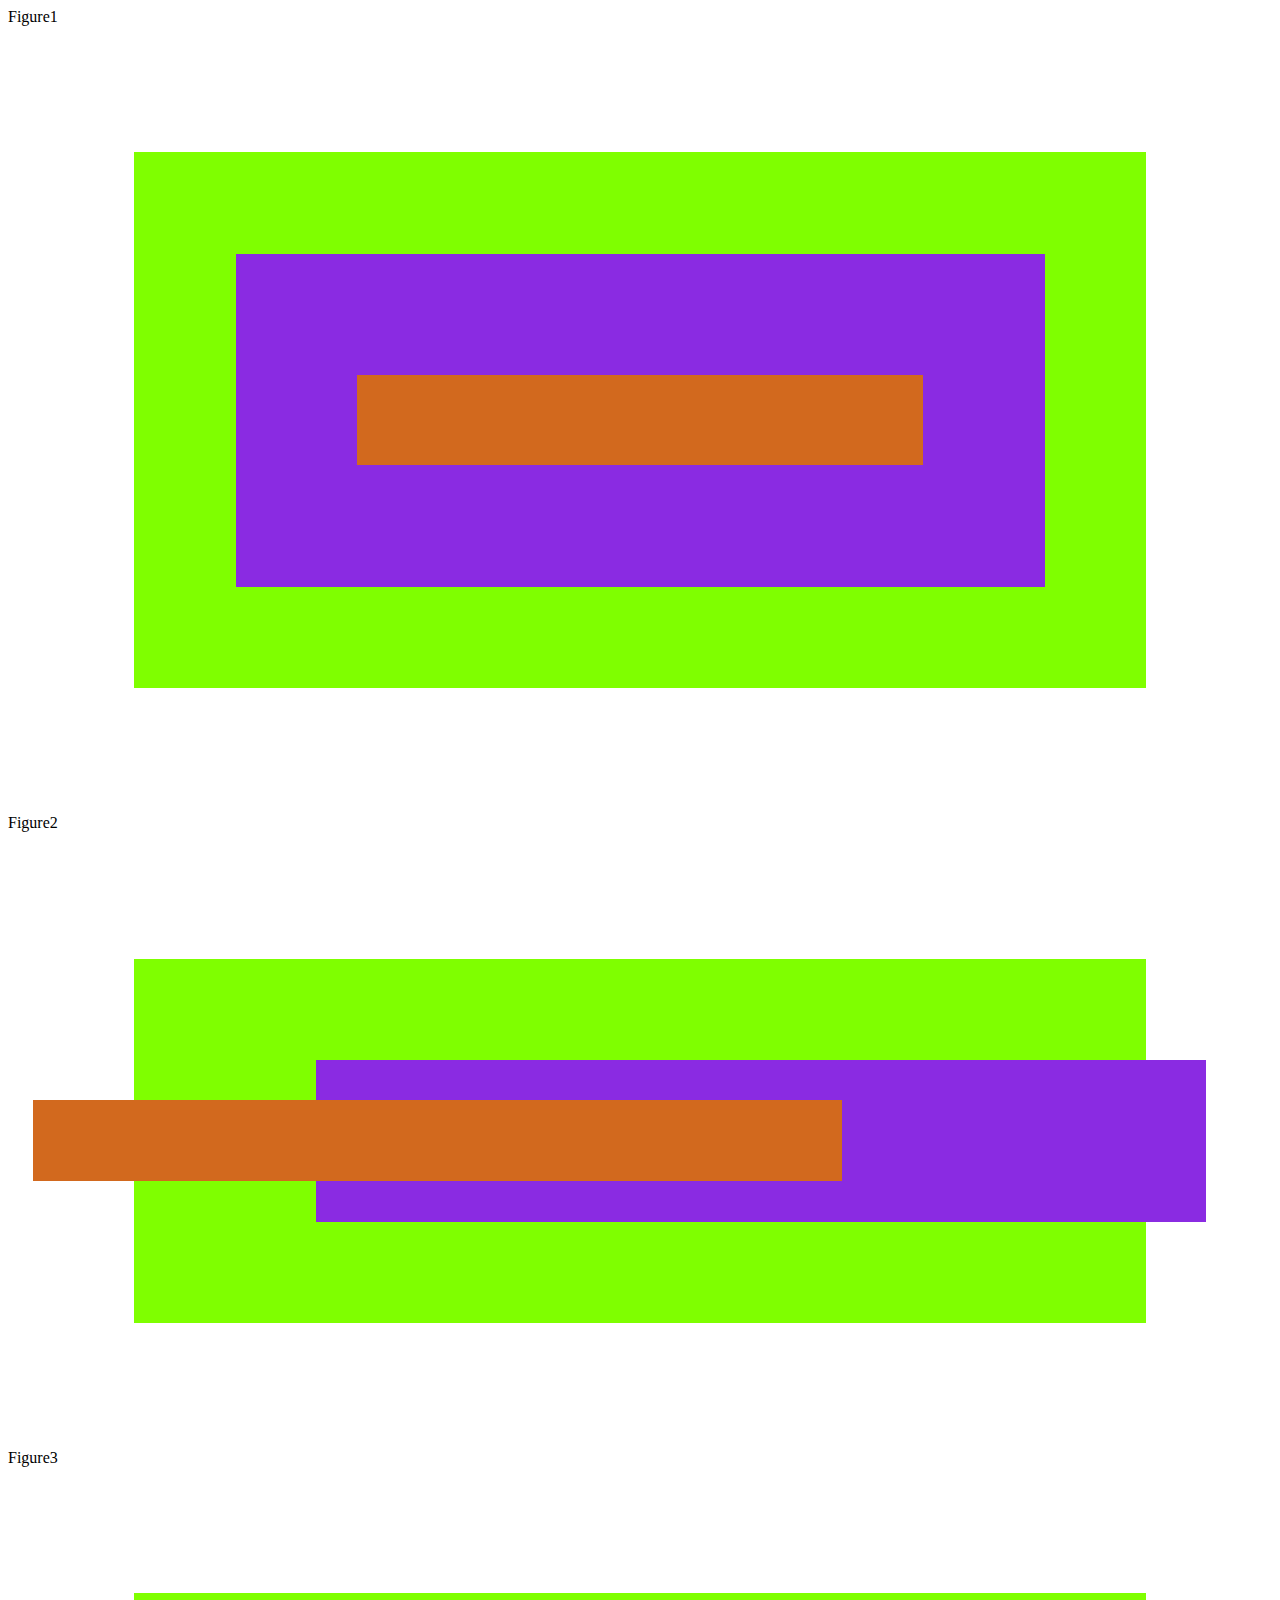
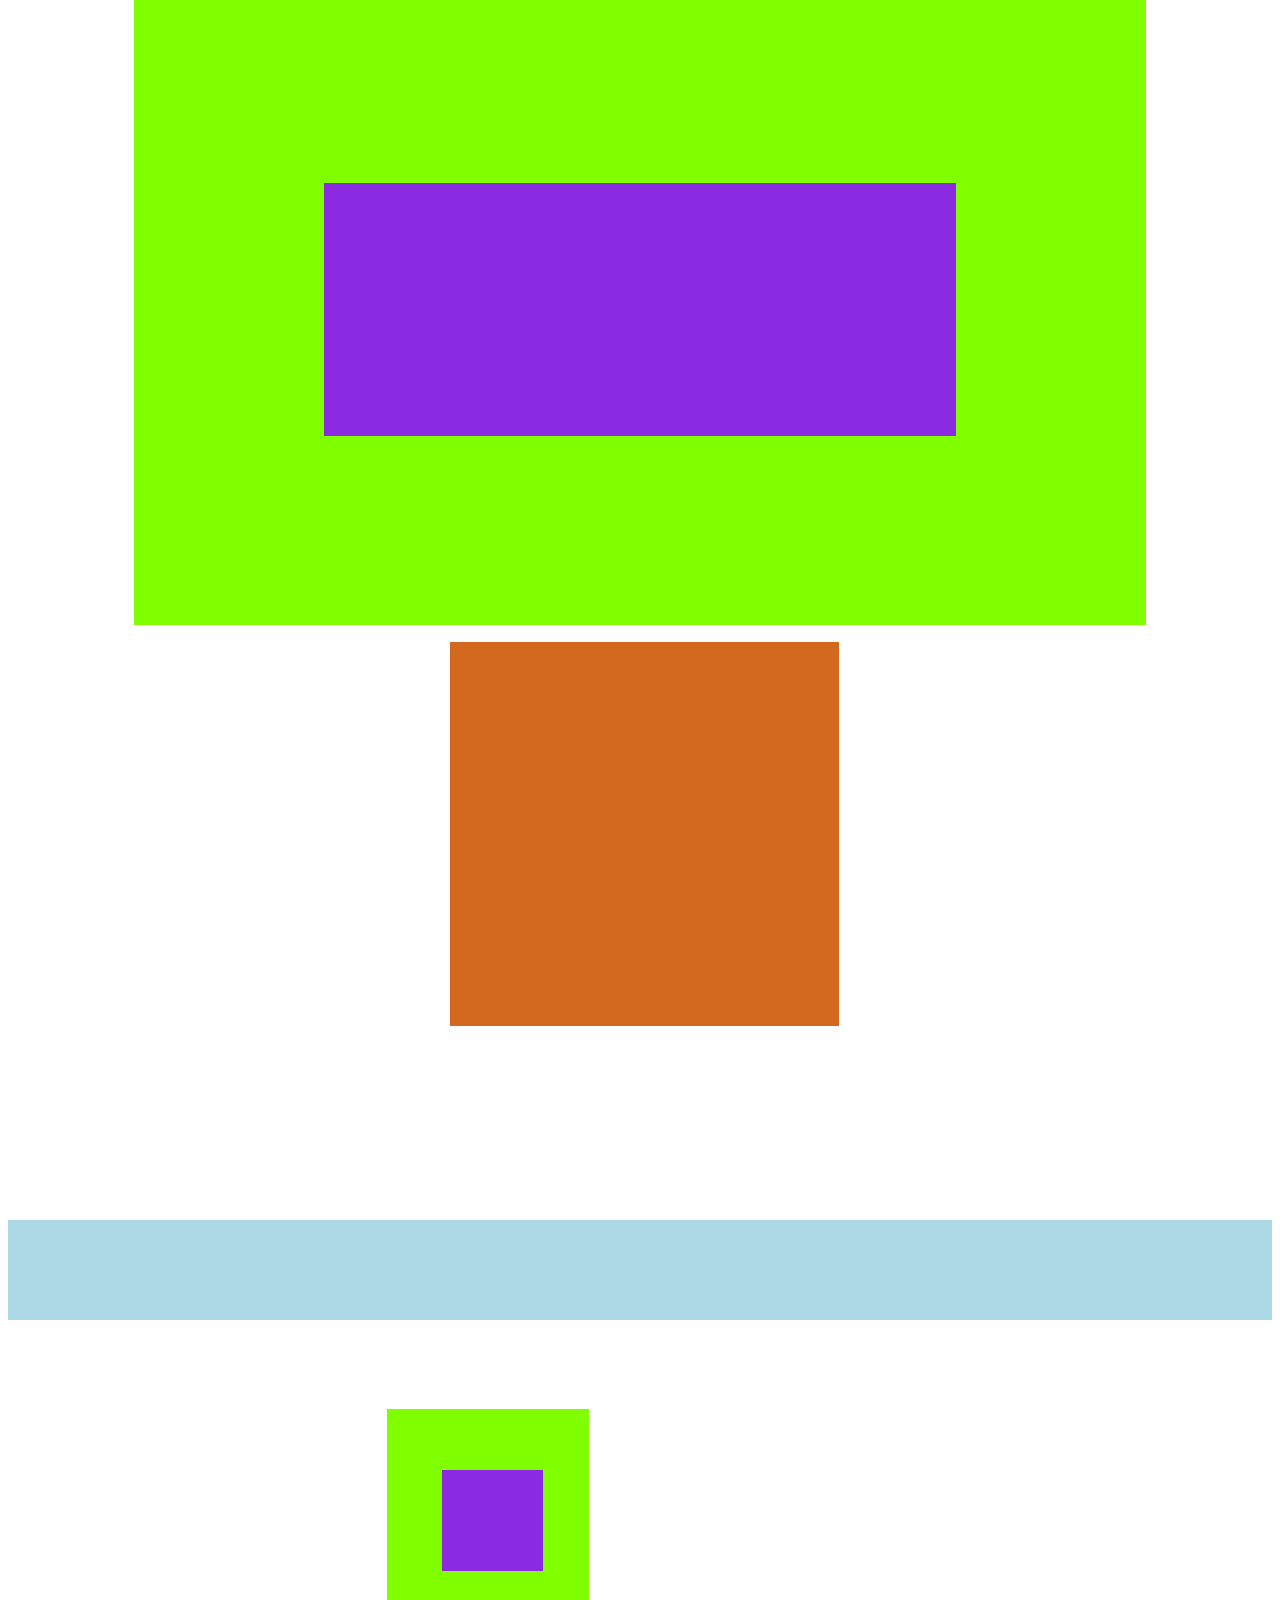
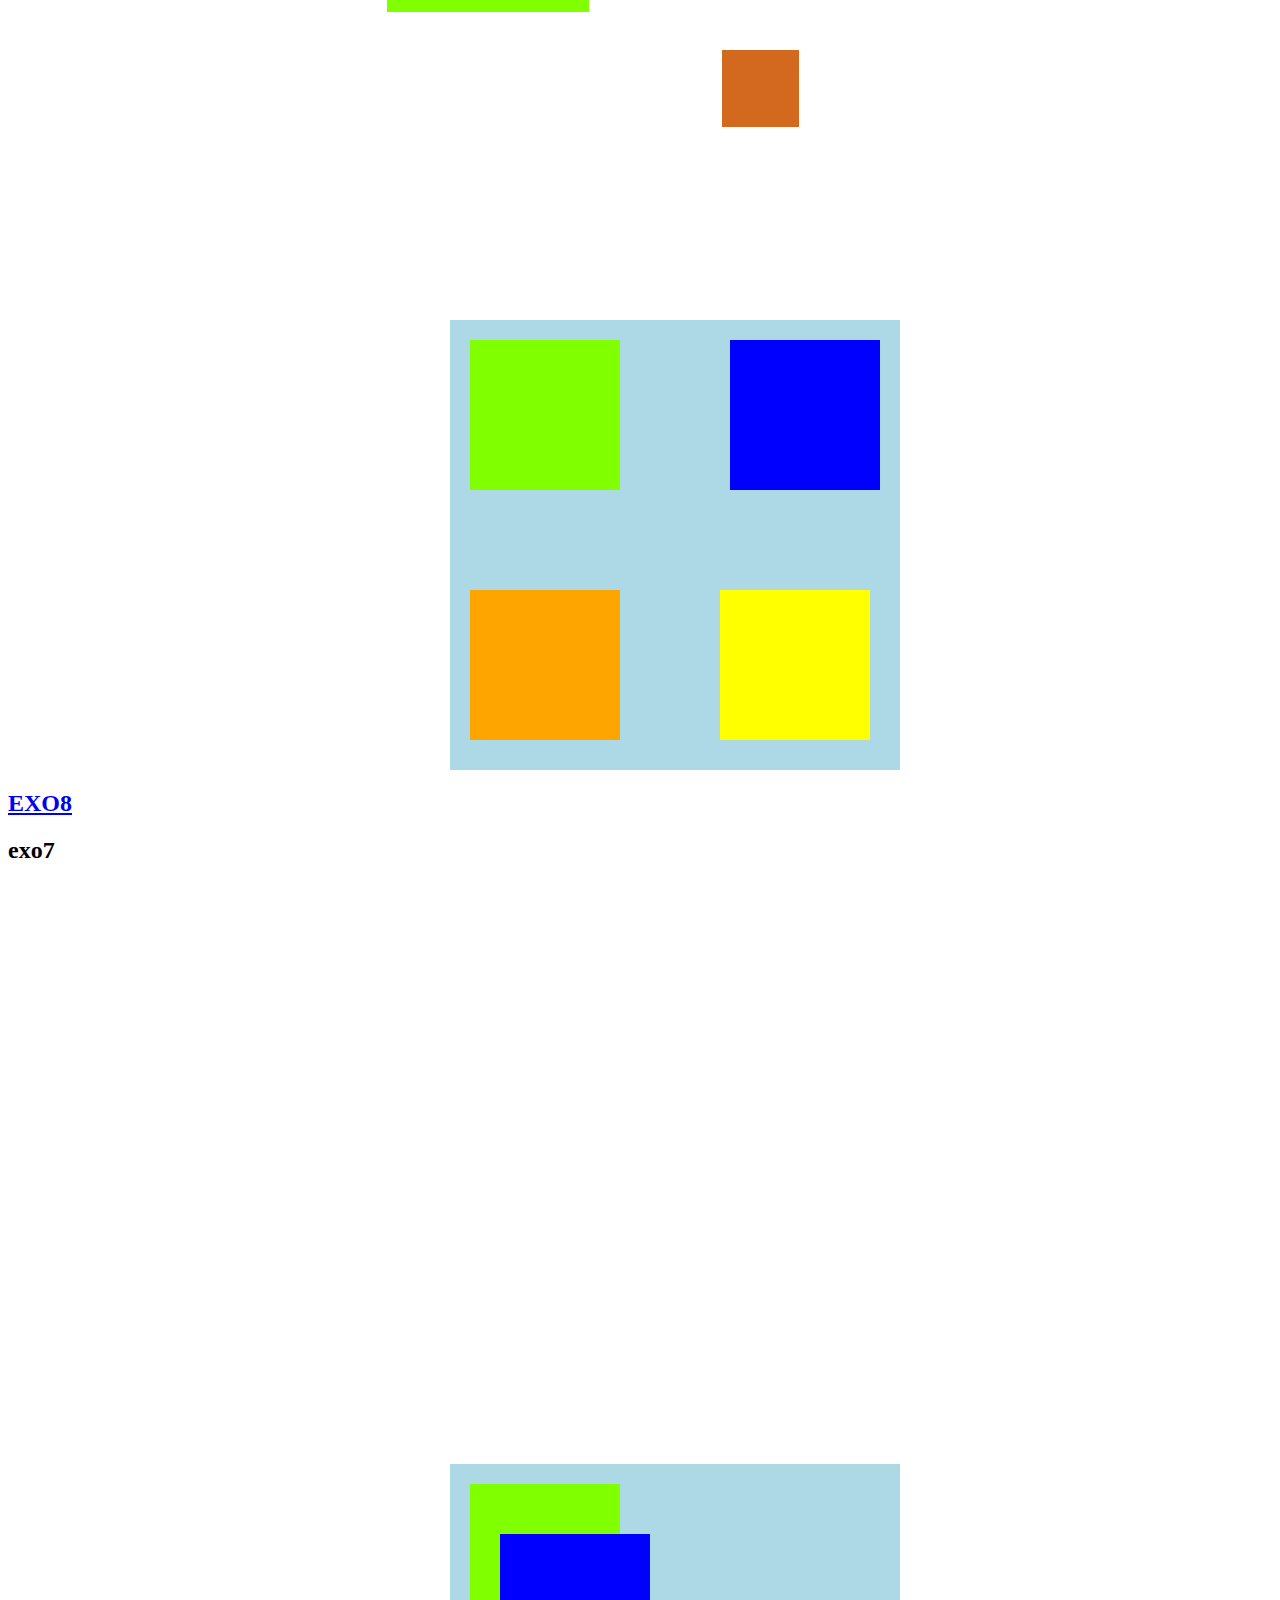
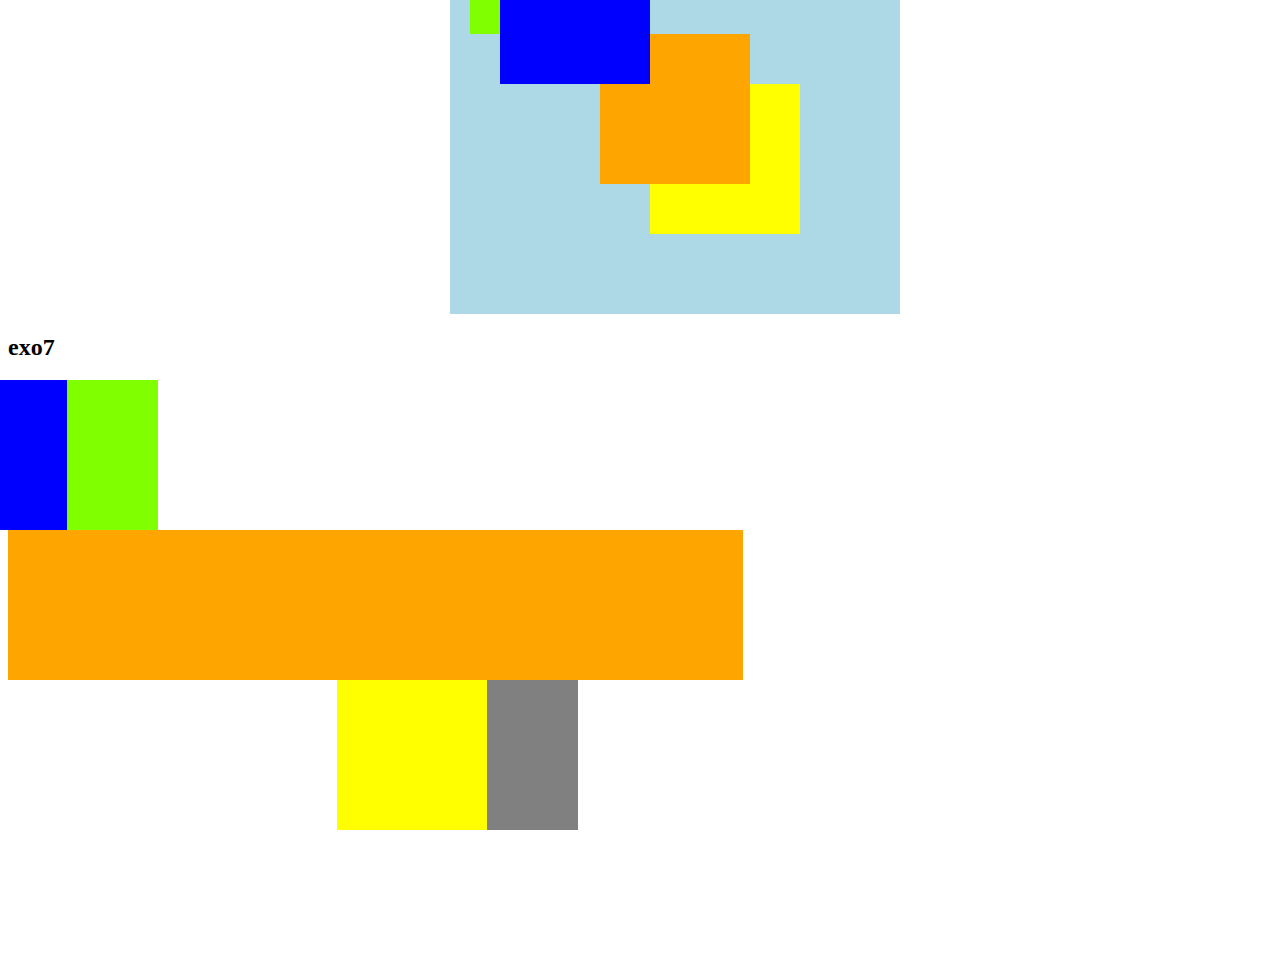
<file: index.html>
<!doctype html>
<html lang="fr">
<head>
    <meta charset="UTF-8">
    <meta name="viewport"
          content="width=device-width, user-scalable=no, initial-scale=1.0, maximum-scale=1.0, minimum-scale=1.0">
    <meta http-equiv="X-UA-Compatible" content="ie=edge">
    <title>Positionnement</title>
    <link rel="stylesheet" href="style.css">
</head>
<body>
<div>Figure1
<div class="Gcarré">
    <div class="Mcarré">
        <div class="Pcarré"></div>
    </div>
</div>
</div>

<div>
    <p>Figure2</p>
</div>
<div class="gcarré">
    <div class="mcarré">
        <div class="pcarré"></div>
    </div>
</div>

<div>
    <p>Figure3</p>
</div>
<div class="acarré">
    <div class="bcarré">
        <div class="ccarré"></div>
    </div>
</div>

    <br/>
<div class="aacarré">
    <div class="bbcarré">
        <div class="ppcarré">
            <div class="scarré"> </div>
        </div>
    </div>
</div>

<div class="a">
    <div class="b"></div>
    <div class="c"></div>
    <div class="d"></div>
    <div class="e"></div>
</div>
<section>
    <h2>
        <a href="page.html">
            EXO8
        </a>
    </h2>
</section>

<section>
    <h2>exo7</h2>
    <div class="aa">
        <div class="a6"></div>
        <div class="b6"></div>
        <div class="d6"></div>
        <div class="e6"></div>
    </div>

</section>
<section>
    <h2>exo7</h2>
        <div class="a7"></div>
        <div class="b7"></div>
        <div class="c7"></div>
        <div class="d7"></div>
        <div class="e7"></div>

</section>

</body>
</html>
</file>
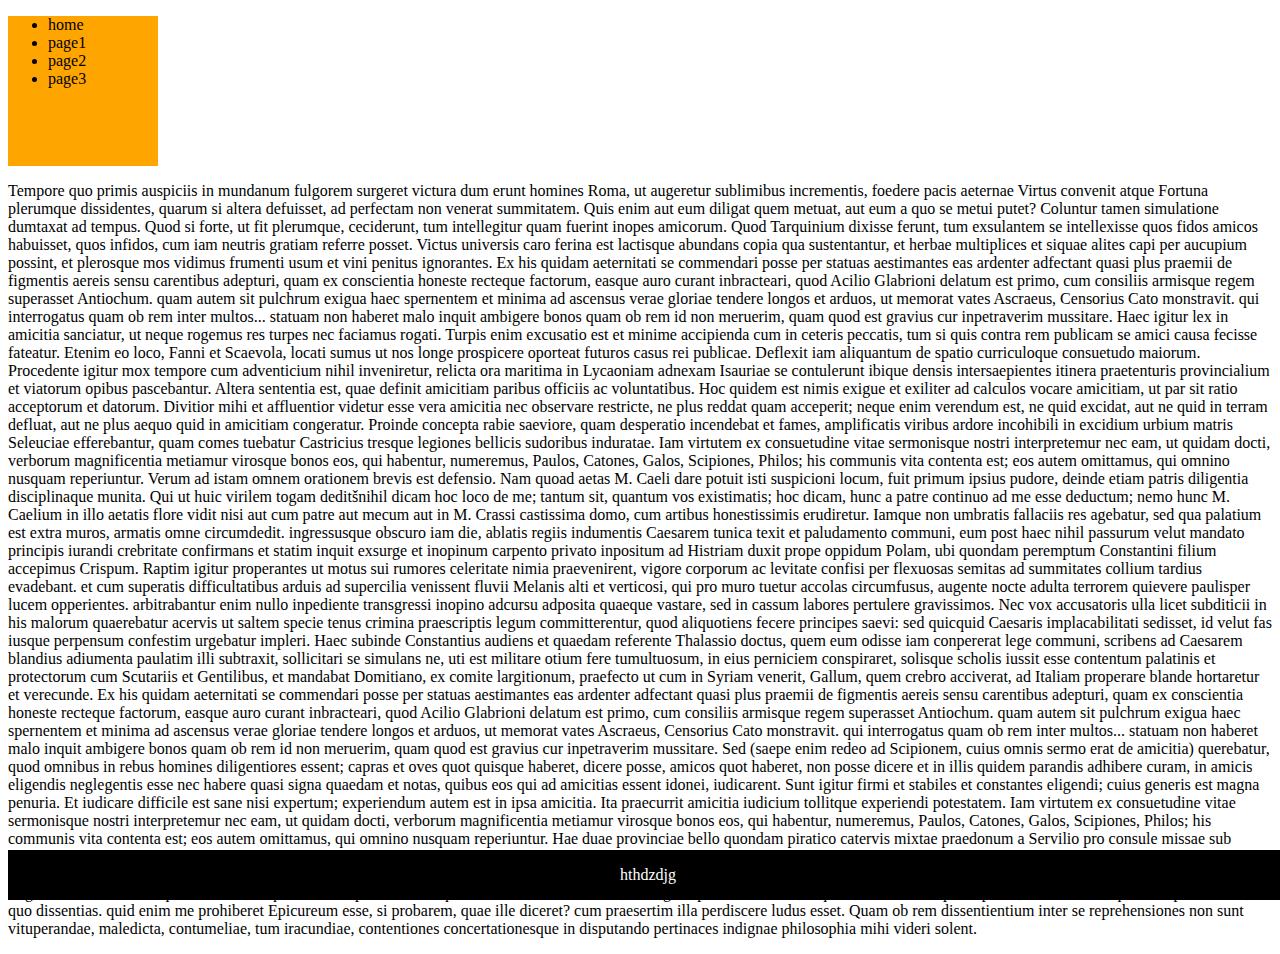
<file: page.html>
<!doctype html>
<html lang="en">
<head>
    <meta charset="UTF-8">
    <meta name="viewport"
          content="width=device-width, user-scalable=no, initial-scale=1.0, maximum-scale=1.0, minimum-scale=1.0">
    <meta http-equiv="X-UA-Compatible" content="ie=edge">
    <title>Document</title>
    <link rel="stylesheet" href="style.css">
</head>
<body>

</body>
</html>
<div style="background-color: orange;height: 150px;position: sticky;top: 0;width: 150px">
    <ul>
        <li>home</li>
        <li>page1</li>
        <li>page2</li>
        <li>page3</li>
    </ul>
</div>
<p>
    Tempore quo primis auspiciis in mundanum fulgorem surgeret victura dum erunt homines Roma, ut augeretur sublimibus incrementis, foedere pacis aeternae Virtus convenit atque Fortuna plerumque dissidentes, quarum si altera defuisset, ad perfectam non venerat summitatem.
    Quis enim aut eum diligat quem metuat, aut eum a quo se metui putet? Coluntur tamen simulatione dumtaxat ad tempus. Quod si forte, ut fit plerumque, ceciderunt, tum intellegitur quam fuerint inopes amicorum. Quod Tarquinium dixisse ferunt, tum exsulantem se intellexisse quos fidos amicos habuisset, quos infidos, cum iam neutris gratiam referre posset.
    Victus universis caro ferina est lactisque abundans copia qua sustentantur, et herbae multiplices et siquae alites capi per aucupium possint, et plerosque mos vidimus frumenti usum et vini penitus ignorantes.
    Ex his quidam aeternitati se commendari posse per statuas aestimantes eas ardenter adfectant quasi plus praemii de figmentis aereis sensu carentibus adepturi, quam ex conscientia honeste recteque factorum, easque auro curant inbracteari, quod Acilio Glabrioni delatum est primo, cum consiliis armisque regem superasset Antiochum. quam autem sit pulchrum exigua haec spernentem et minima ad ascensus verae gloriae tendere longos et arduos, ut memorat vates Ascraeus, Censorius Cato monstravit. qui interrogatus quam ob rem inter multos... statuam non haberet malo inquit ambigere bonos quam ob rem id non meruerim, quam quod est gravius cur inpetraverim mussitare.
    Haec igitur lex in amicitia sanciatur, ut neque rogemus res turpes nec faciamus rogati. Turpis enim excusatio est et minime accipienda cum in ceteris peccatis, tum si quis contra rem publicam se amici causa fecisse fateatur. Etenim eo loco, Fanni et Scaevola, locati sumus ut nos longe prospicere oporteat futuros casus rei publicae. Deflexit iam aliquantum de spatio curriculoque consuetudo maiorum.
    Procedente igitur mox tempore cum adventicium nihil inveniretur, relicta ora maritima in Lycaoniam adnexam Isauriae se contulerunt ibique densis intersaepientes itinera praetenturis provincialium et viatorum opibus pascebantur.
    Altera sententia est, quae definit amicitiam paribus officiis ac voluntatibus. Hoc quidem est nimis exigue et exiliter ad calculos vocare amicitiam, ut par sit ratio acceptorum et datorum. Divitior mihi et affluentior videtur esse vera amicitia nec observare restricte, ne plus reddat quam acceperit; neque enim verendum est, ne quid excidat, aut ne quid in terram defluat, aut ne plus aequo quid in amicitiam congeratur.
    Proinde concepta rabie saeviore, quam desperatio incendebat et fames, amplificatis viribus ardore incohibili in excidium urbium matris Seleuciae efferebantur, quam comes tuebatur Castricius tresque legiones bellicis sudoribus induratae.
    Iam virtutem ex consuetudine vitae sermonisque nostri interpretemur nec eam, ut quidam docti, verborum magnificentia metiamur virosque bonos eos, qui habentur, numeremus, Paulos, Catones, Galos, Scipiones, Philos; his communis vita contenta est; eos autem omittamus, qui omnino nusquam reperiuntur.
    Verum ad istam omnem orationem brevis est defensio. Nam quoad aetas M. Caeli dare potuit isti suspicioni locum, fuit primum ipsius pudore, deinde etiam patris diligentia disciplinaque munita. Qui ut huic virilem togam deditšnihil dicam hoc loco de me; tantum sit, quantum vos existimatis; hoc dicam, hunc a patre continuo ad me esse deductum; nemo hunc M. Caelium in illo aetatis flore vidit nisi aut cum patre aut mecum aut in M. Crassi castissima domo, cum artibus honestissimis erudiretur.
    Iamque non umbratis fallaciis res agebatur, sed qua palatium est extra muros, armatis omne circumdedit. ingressusque obscuro iam die, ablatis regiis indumentis Caesarem tunica texit et paludamento communi, eum post haec nihil passurum velut mandato principis iurandi crebritate confirmans et statim inquit exsurge et inopinum carpento privato inpositum ad Histriam duxit prope oppidum Polam, ubi quondam peremptum Constantini filium accepimus Crispum.
    Raptim igitur properantes ut motus sui rumores celeritate nimia praevenirent, vigore corporum ac levitate confisi per flexuosas semitas ad summitates collium tardius evadebant. et cum superatis difficultatibus arduis ad supercilia venissent fluvii Melanis alti et verticosi, qui pro muro tuetur accolas circumfusus, augente nocte adulta terrorem quievere paulisper lucem opperientes. arbitrabantur enim nullo inpediente transgressi inopino adcursu adposita quaeque vastare, sed in cassum labores pertulere gravissimos.
    Nec vox accusatoris ulla licet subditicii in his malorum quaerebatur acervis ut saltem specie tenus crimina praescriptis legum committerentur, quod aliquotiens fecere principes saevi: sed quicquid Caesaris implacabilitati sedisset, id velut fas iusque perpensum confestim urgebatur impleri.
    Haec subinde Constantius audiens et quaedam referente Thalassio doctus, quem eum odisse iam conpererat lege communi, scribens ad Caesarem blandius adiumenta paulatim illi subtraxit, sollicitari se simulans ne, uti est militare otium fere tumultuosum, in eius perniciem conspiraret, solisque scholis iussit esse contentum palatinis et protectorum cum Scutariis et Gentilibus, et mandabat Domitiano, ex comite largitionum, praefecto ut cum in Syriam venerit, Gallum, quem crebro acciverat, ad Italiam properare blande hortaretur et verecunde.
    Ex his quidam aeternitati se commendari posse per statuas aestimantes eas ardenter adfectant quasi plus praemii de figmentis aereis sensu carentibus adepturi, quam ex conscientia honeste recteque factorum, easque auro curant inbracteari, quod Acilio Glabrioni delatum est primo, cum consiliis armisque regem superasset Antiochum. quam autem sit pulchrum exigua haec spernentem et minima ad ascensus verae gloriae tendere longos et arduos, ut memorat vates Ascraeus, Censorius Cato monstravit. qui interrogatus quam ob rem inter multos... statuam non haberet malo inquit ambigere bonos quam ob rem id non meruerim, quam quod est gravius cur inpetraverim mussitare.
    Sed (saepe enim redeo ad Scipionem, cuius omnis sermo erat de amicitia) querebatur, quod omnibus in rebus homines diligentiores essent; capras et oves quot quisque haberet, dicere posse, amicos quot haberet, non posse dicere et in illis quidem parandis adhibere curam, in amicis eligendis neglegentis esse nec habere quasi signa quaedam et notas, quibus eos qui ad amicitias essent idonei, iudicarent. Sunt igitur firmi et stabiles et constantes eligendi; cuius generis est magna penuria. Et iudicare difficile est sane nisi expertum; experiendum autem est in ipsa amicitia. Ita praecurrit amicitia iudicium tollitque experiendi potestatem.
    Iam virtutem ex consuetudine vitae sermonisque nostri interpretemur nec eam, ut quidam docti, verborum magnificentia metiamur virosque bonos eos, qui habentur, numeremus, Paulos, Catones, Galos, Scipiones, Philos; his communis vita contenta est; eos autem omittamus, qui omnino nusquam reperiuntur.
    Hae duae provinciae bello quondam piratico catervis mixtae praedonum a Servilio pro consule missae sub iugum factae sunt vectigales. et hae quidem regiones velut in prominenti terrarum lingua positae ob orbe eoo monte Amano disparantur.
    Vide, quantum, inquam, fallare, Torquate. oratio me istius philosophi non offendit; nam et complectitur verbis, quod vult, et dicit plane, quod intellegam; et tamen ego a philosopho, si afferat eloquentiam, non asperner, si non habeat, non admodum flagitem. re mihi non aeque satisfacit, et quidem locis pluribus. sed quot homines, tot sententiae; falli igitur possumus.
    Fieri, inquam, Triari, nullo pacto potest, ut non dicas, quid non probes eius, a quo dissentias. quid enim me prohiberet Epicureum esse, si probarem, quae ille diceret? cum praesertim illa perdiscere ludus esset. Quam ob rem dissentientium inter se reprehensiones non sunt vituperandae, maledicta, contumeliae, tum iracundiae, contentiones concertationesque in disputando pertinaces indignae philosophia mihi videri solent.

</p>
<footer>
    hthdzdjg
</footer>
</file>
<file: style.css>
.Gcarré{
    background-color: chartreuse;
    padding: 8%;
    margin-left: 10%;
    margin: 10%;
}
.Mcarré{

    background-color: blueviolet;
    padding: 15%;

}
.Pcarré{
    background-color: chocolate;
    padding: 8%;

}
.gcarré{
   background-color: chartreuse;
    padding: 8%;
    margin-left: 10%;
    margin: 10%

}
.mcarré{
    background-color: blueviolet;
    position: relative;
    width: 100%;
    padding: 5%;
    left: 10%;

}
.pcarré{

    background-color: chocolate;
    position: relative;
    padding: 5%;
    right: 40%;
}

.acarré{
    background-color: chartreuse;
    padding: 15%;
    margin-left: 10%;
    margin: 10%;
    width: 50%;



}
.bcarré{
  background-color: blueviolet;
    padding: 20%;

}
.ccarré{
    position: absolute;
    background-color: chocolate;
    padding: 15%;
    margin-top: 26%;
    width: 5px;
}
.aacarré{
    margin-top: 450px;
    position: relative;
    background-color: lightblue;
    width: 100%;
    height: 100px;

}
.bbcarré{
    position: absolute;
    background-color: chartreuse;
    padding: 8%;
    margin-top: 15%;
    margin-left: 30%;
}

.ppcarré{
    background-color: blueviolet;
    position: absolute;
    padding: 15%;
    top: 30%;
    right:23% ;
    width: 20%;
    height: 20%;
}
.scarré{
    background-color: chocolate;
    position: relative;
    padding: 95%;
    margin-top: 150px;
    margin-left: 250px;

}

.a{
    height:450px;
    width: 450px;
    background-color: lightblue;
    margin-top: 600px;
    margin-left: 35%;
}
.b{
    position: relative;
    background-color: chartreuse;
    width: 150px;
    height:150px ;
    margin: 20px;
    top: 20px;
}
.d{
    position: relative;
    background-color: blue;
    width: 150px;
    height:150px ;
    float: right;
    bottom: 300px;
    right: 20px;
}
.c{
    position: relative;
    background-color: orange;
    width: 150px;
    height:150px ;
    top :100px;
    left: 20px;
}
.e{
    position: relative;
    background-color: yellow;
    width: 150px;
    height:150px ;
    float: right;
    left: 120px;
    bottom: 50px;
}
.aa{
    height:450px;
    width: 450px;
    background-color: lightblue;
    margin-top: 600px;
    margin-left: 35%;
}
.a6{
    position: relative;
    background-color: chartreuse;
    width: 150px;
    height:150px ;
    margin: 20px;
    top: 20px;
}
.b6{
    position: relative;
    background-color: blue;
    width: 150px;
    height:150px ;
    left: 50px;
    bottom: 100px;
    z-index: 2;
}
.d6 {
    position: relative;
    background-color: orange;
    width: 150px;
    height: 150px;
    bottom: 150px;
    left: 150px;
    z-index: 1;
}
.e6 {
    position: relative;
    background-color: yellow;
    width: 150px;
    height: 150px;
    bottom: 250px;
    left: 200px;
}
.a7 {
    position: relative;
    background-color: chartreuse;
    width: 150px;
    height:150px ;
}
.b7 {
    position: relative;
    background-color: blue;
    width: 150px;
    height:150px ;
    float: right;
    right: 1205px;
    bottom: 150px;
}
.c7 {
    position: relative;
    background-color: orange;
    width: 735px;
    height:150px ;
}
.d7 {
    position: relative;
    background-color: grey;
    width: 150px;
    height:150px ;
    left: 420px;
}
.e7 {
    position: relative;
    background-color: yellow;
    width: 150px;
    height:150px ;
    float: right;
    bottom: 150px;
    right: 785px;
}
footer{
    background-color: black;
    position: fixed;
    width: 100%;
    height: 50px;
    display: flex;
    justify-content: center;
    align-items: center;
    bottom: 0;
    color: white;
}
</file>
